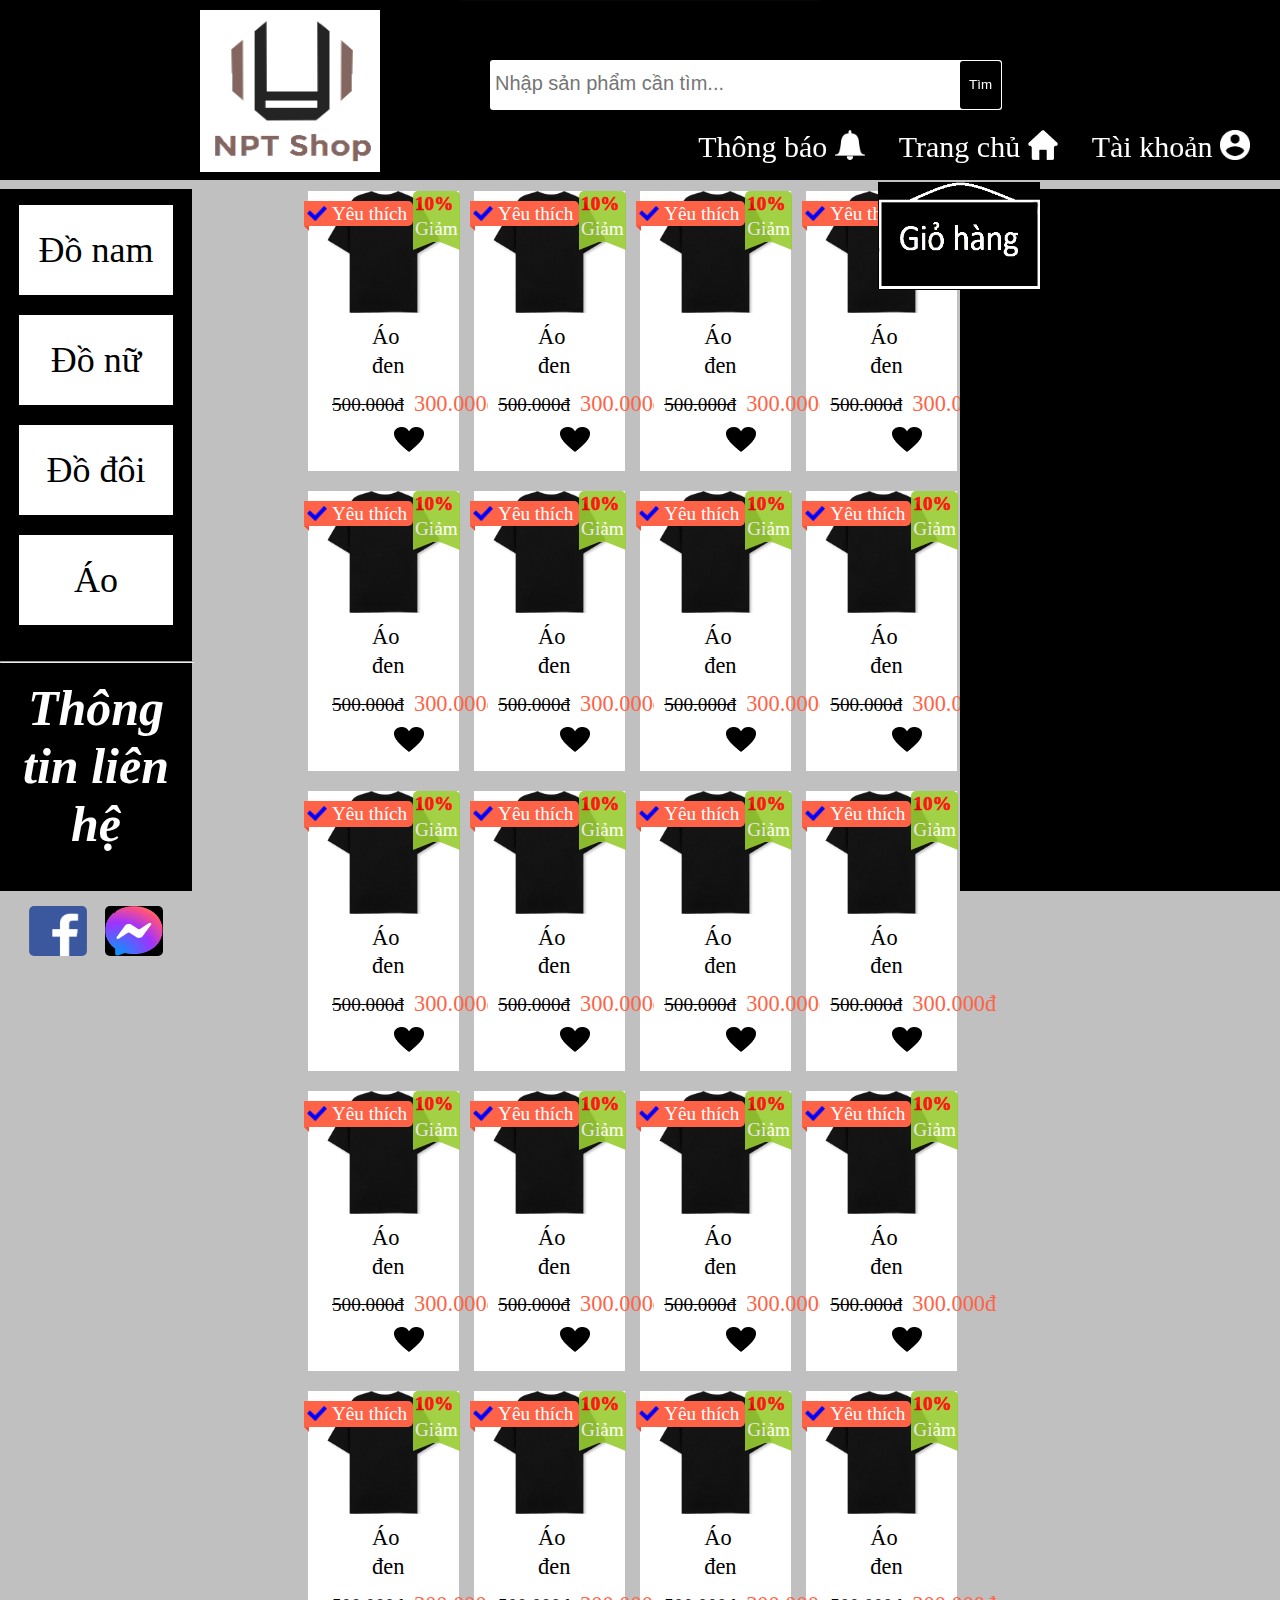
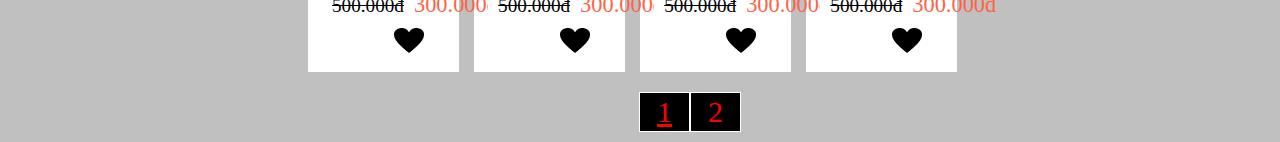
<file: index.html>
<!DOCTYPE html>
<html>
    <head>
        <title>NPT Shop</title>
        <meta charset="utf-8">
        <meta name="viewport" content="width=device-width, initial-scale=1.0">
        <link rel="stylesheet" type="text/css" href="grid.css"> 
        <link rel="stylesheet" type="text/css" href="build.css">        
    <style>
        a1{
	        font-size:36px;
            font-family:'Times New Roman', Times, serif;
        }
        a2{
        color: white;
		font-size:50px;
		font-style:italic;
	    font-family:"Times New Roman", Times, serif;
	    }
    </style>
    </head>
<body>
<div id="NPT">
<!-- HEADER -->
    <div class="header">
        <a href = "index.html"><div id="logo"></div></a>
        <div id="bordersearch">
            <input type="text" id="search" placeholder="Nhập sản phẩm cần tìm..."> 
            <button type="button" id="button"><font color= "white">Tìm</font></button>
        </div>
        <nav id="bordermenu">
            <ul id="menuheader">
                <li  class="itemheader">Thông báo&nbsp;<div id="icon"><img src="image//thongbao.png" width="30px" height="30px"></div></li>        
                <li class="itemheader">Trang chủ&nbsp;<div id="icon"><a href="index.html"><img src="image/home.png" width="30px" height="30px"></a></div></li>      
                
                
                <li class="itemheader">Tài khoản&nbsp;<div onclick="showlogin()" id="icon"><img src="image//taikhoan.png" width="30px" height="30px"></div></li>                               
            </ul>
        </nav>
        <div id = "buy"></div>
    </div>

    
<!-- MIDDLE -->
<div id="middle">
    
<div id = "listmenu">
    <div id = "menu"> 
        <ul>   
    <div class= "chu">
            <li>
                <a1>Đồ nam</a1>
            </li>
            
            <li>
                <a1>Đồ nữ</a1>
            </li> 
                
            <li>
                <a1>Đồ đôi</a1>
            </li>
            
            <li>
                <a1>Áo khoác</a1>
            </li>
    </div>
        </ul>
    </div>
<hr width = "100%"/>
<p align = "center"><b><a2>Thông tin liên hệ</a2></b></p>
</br>
<div class = "innoi">
<p align= "center">
<table width = "80%" height = "50px" border = "0" align = "center">
<tr>
<td align = "center" width = "40%"><a href = "https://www.facebook.com/profile.php?id=100012898926427" target = "blank"><img src="image/fb.jpg" width = "80%" height="50px"/></a></td>
<td align = "center" width = "40%"><a href = "https://www.facebook.com/messages/t/100012898926427" target = "blank"><img src="image/mess.jpg" width = "80%" height="50px"/></a></td>
</tr>
</table>
</p>
</div>
</div>


<!-- PRODUCT -->
<div class ="border-product-all">
<div class = "border-row">
<div class = "border-column">
<a href="product.html" style="text-decoration: none"><div class = "product">
<div class = "image-product" style="background-image: url(image/anhden.jpg);"></div>
<h4 class = "name-product">Áo đen</h4>
<div class = "price-product">
    <span class = "price-old-product">
        500.000đ
    </span>
    <span class = "price-now-product">
        300.000đ
    </span>
</div>
<span class = "like forcelike">
    <div class="nolike"></div>
    <div class="liked"></div>
</span>
<div class = "favorite">
    <div class="check"></div>
    Yêu thích
</div>
<div class = "sell-off">
    <span class = "percent">10%</span>
    <span class = "label-sell-off">Giảm</span>
</div>
</div>
</a>
</div>


<!--Nhap-->
<div class = "border-column">
    <div class = "product">
    <div class = "image-product" style="background-image: url(image/anhden.jpg);"></div>
    <h4 class = "name-product">Áo đen</h4>
    <div class = "price-product">
        <span class = "price-old-product">
            500.000đ
        </span>
        <span class = "price-now-product">
            300.000đ
        </span>
    </div>
    <span class = "like forcelike">
        <div class="nolike"></div>
        <div class="liked"></div>
    </span>
    <div class = "favorite">
        <div class="check"></div>
        Yêu thích
    </div>
    <div class = "sell-off">
        <span class = "percent">10%</span>
        <span class = "label-sell-off">Giảm</span>
    </div>
    
    </div>
    </div><div class = "border-column">
        <div class = "product">
        <div class = "image-product" style="background-image: url(image/anhden.jpg);"></div>
        <h4 class = "name-product">Áo đen</h4>
        <div class = "price-product">
            <span class = "price-old-product">
                500.000đ
            </span>
            <span class = "price-now-product">
                300.000đ
            </span>
        </div>
        <span class = "like forcelike">
            <div class="nolike"></div>
            <div class="liked"></div>
        </span>
        <div class = "favorite">
            <div class="check"></div>
            Yêu thích
        </div>
        <div class = "sell-off">
            <span class = "percent">10%</span>
            <span class = "label-sell-off">Giảm</span>
        </div>
        
        </div>
        </div><div class = "border-column">
            <div class = "product">
            <div class = "image-product" style="background-image: url(image/anhden.jpg);"></div>
            <h4 class = "name-product">Áo đen</h4>
            <div class = "price-product">
                <span class = "price-old-product">
                    500.000đ
                </span>
                <span class = "price-now-product">
                    300.000đ
                </span>
            </div>
            <span class = "like forcelike">
                <div class="nolike"></div>
                <div class="liked"></div>
            </span>
            <div class = "favorite">
                <div class="check"></div>
                Yêu thích
            </div>
            <div class = "sell-off">
                <span class = "percent">10%</span>
                <span class = "label-sell-off">Giảm</span>
            </div>
            
            </div>
            </div><div class = "border-column">
                <div class = "product">
                <div class = "image-product" style="background-image: url(image/anhden.jpg);"></div>
                <h4 class = "name-product">Áo đen</h4>
                <div class = "price-product">
                    <span class = "price-old-product">
                        500.000đ
                    </span>
                    <span class = "price-now-product">
                        300.000đ
                    </span>
                </div>
                <span class = "like forcelike">
                    <div class="nolike"></div>
                    <div class="liked"></div>
                </span>
                <div class = "favorite">
                    <div class="check"></div>
                    Yêu thích
                </div>
                <div class = "sell-off">
                    <span class = "percent">10%</span>
                    <span class = "label-sell-off">Giảm</span>
                </div>
                
                </div>
                </div><div class = "border-column">
                    <div class = "product">
                    <div class = "image-product" style="background-image: url(image/anhden.jpg);"></div>
                    <h4 class = "name-product">Áo đen</h4>
                    <div class = "price-product">
                        <span class = "price-old-product">
                            500.000đ
                        </span>
                        <span class = "price-now-product">
                            300.000đ
                        </span>
                    </div>
                    <span class = "like forcelike">
                        <div class="nolike"></div>
                        <div class="liked"></div>
                    </span>
                    <div class = "favorite">
                        <div class="check"></div>
                        Yêu thích
                    </div>
                    <div class = "sell-off">
                        <span class = "percent">10%</span>
                        <span class = "label-sell-off">Giảm</span>
                    </div>
                    
                    </div>
                    </div><div class = "border-column">
                        <div class = "product">
                        <div class = "image-product" style="background-image: url(image/anhden.jpg);"></div>
                        <h4 class = "name-product">Áo đen</h4>
                        <div class = "price-product">
                            <span class = "price-old-product">
                                500.000đ
                            </span>
                            <span class = "price-now-product">
                                300.000đ
                            </span>
                        </div>
                        <span class = "like forcelike">
                            <div class="nolike"></div>
                            <div class="liked"></div>
                        </span>
                        <div class = "favorite">
                            <div class="check"></div>
                            Yêu thích
                        </div>
                        <div class = "sell-off">
                            <span class = "percent">10%</span>
                            <span class = "label-sell-off">Giảm</span>
                        </div>
                        
                        </div>
                        </div><div class = "border-column">
                            <div class = "product">
                            <div class = "image-product" style="background-image: url(image/anhden.jpg);"></div>
                            <h4 class = "name-product">Áo đen</h4>
                            <div class = "price-product">
                                <span class = "price-old-product">
                                    500.000đ
                                </span>
                                <span class = "price-now-product">
                                    300.000đ
                                </span>
                            </div>
                            <span class = "like forcelike">
                                <div class="nolike"></div>
                                <div class="liked"></div>
                            </span>
                            <div class = "favorite">
                                <div class="check"></div>
                                Yêu thích
                            </div>
                            <div class = "sell-off">
                                <span class = "percent">10%</span>
                                <span class = "label-sell-off">Giảm</span>
                            </div>
                            
                            </div>
                            </div><div class = "border-column">
                                <div class = "product">
                                <div class = "image-product" style="background-image: url(image/anhden.jpg);"></div>
                                <h4 class = "name-product">Áo đen</h4>
                                <div class = "price-product">
                                    <span class = "price-old-product">
                                        500.000đ
                                    </span>
                                    <span class = "price-now-product">
                                        300.000đ
                                    </span>
                                </div>
                                <span class = "like forcelike">
                                    <div class="nolike"></div>
                                    <div class="liked"></div>
                                </span>
                                <div class = "favorite">
                                    <div class="check"></div>
                                    Yêu thích
                                </div>
                                <div class = "sell-off">
                                    <span class = "percent">10%</span>
                                    <span class = "label-sell-off">Giảm</span>
                                </div>
                                
                                </div>
                                </div><div class = "border-column">
                                    <div class = "product">
                                    <div class = "image-product" style="background-image: url(image/anhden.jpg);"></div>
                                    <h4 class = "name-product">Áo đen</h4>
                                    <div class = "price-product">
                                        <span class = "price-old-product">
                                            500.000đ
                                        </span>
                                        <span class = "price-now-product">
                                            300.000đ
                                        </span>
                                    </div>
                                    <span class = "like forcelike">
                                        <div class="nolike"></div>
                                        <div class="liked"></div>
                                    </span>
                                    <div class = "favorite">
                                        <div class="check"></div>
                                        Yêu thích
                                    </div>
                                    <div class = "sell-off">
                                        <span class = "percent">10%</span>
                                        <span class = "label-sell-off">Giảm</span>
                                    </div>
                                    
                                    </div>
                                    </div><div class = "border-column">
                                        <div class = "product">
                                        <div class = "image-product" style="background-image: url(image/anhden.jpg);"></div>
                                        <h4 class = "name-product">Áo đen</h4>
                                        <div class = "price-product">
                                            <span class = "price-old-product">
                                                500.000đ
                                            </span>
                                            <span class = "price-now-product">
                                                300.000đ
                                            </span>
                                        </div>
                                        <span class = "like forcelike">
                                            <div class="nolike"></div>
                                            <div class="liked"></div>
                                        </span>
                                        <div class = "favorite">
                                            <div class="check"></div>
                                            Yêu thích
                                        </div>
                                        <div class = "sell-off">
                                            <span class = "percent">10%</span>
                                            <span class = "label-sell-off">Giảm</span>
                                        </div>
                                        
                                        </div>
                                        </div><div class = "border-column">
                                            <div class = "product">
                                            <div class = "image-product" style="background-image: url(image/anhden.jpg);"></div>
                                            <h4 class = "name-product">Áo đen</h4>
                                            <div class = "price-product">
                                                <span class = "price-old-product">
                                                    500.000đ
                                                </span>
                                                <span class = "price-now-product">
                                                    300.000đ
                                                </span>
                                            </div>
                                            <span class = "like forcelike">
                                                <div class="nolike"></div>
                                                <div class="liked"></div>
                                            </span>
                                            <div class = "favorite">
                                                <div class="check"></div>
                                                Yêu thích
                                            </div>
                                            <div class = "sell-off">
                                                <span class = "percent">10%</span>
                                                <span class = "label-sell-off">Giảm</span>
                                            </div>
                                            
                                            </div>
                                            </div><div class = "border-column">
                                                <div class = "product">
                                                <div class = "image-product" style="background-image: url(image/anhden.jpg);"></div>
                                                <h4 class = "name-product">Áo đen</h4>
                                                <div class = "price-product">
                                                    <span class = "price-old-product">
                                                        500.000đ
                                                    </span>
                                                    <span class = "price-now-product">
                                                        300.000đ
                                                    </span>
                                                </div>
                                                <span class = "like forcelike">
                                                    <div class="nolike"></div>
                                                    <div class="liked"></div>
                                                </span>
                                                <div class = "favorite">
                                                    <div class="check"></div>
                                                    Yêu thích
                                                </div>
                                                <div class = "sell-off">
                                                    <span class = "percent">10%</span>
                                                    <span class = "label-sell-off">Giảm</span>
                                                </div>
                                                
                                                </div>
                                                </div><div class = "border-column">
                                                    <div class = "product">
                                                    <div class = "image-product" style="background-image: url(image/anhden.jpg);"></div>
                                                    <h4 class = "name-product">Áo đen</h4>
                                                    <div class = "price-product">
                                                        <span class = "price-old-product">
                                                            500.000đ
                                                        </span>
                                                        <span class = "price-now-product">
                                                            300.000đ
                                                        </span>
                                                    </div>
                                                    <span class = "like forcelike">
                                                        <div class="nolike"></div>
                                                        <div class="liked"></div>
                                                    </span>
                                                    <div class = "favorite">
                                                        <div class="check"></div>
                                                        Yêu thích
                                                    </div>
                                                    <div class = "sell-off">
                                                        <span class = "percent">10%</span>
                                                        <span class = "label-sell-off">Giảm</span>
                                                    </div>
                                                    
                                                    </div>
                                                    </div><div class = "border-column">
                                                        <div class = "product">
                                                        <div class = "image-product" style="background-image: url(image/anhden.jpg);"></div>
                                                        <h4 class = "name-product">Áo đen</h4>
                                                        <div class = "price-product">
                                                            <span class = "price-old-product">
                                                                500.000đ
                                                            </span>
                                                            <span class = "price-now-product">
                                                                300.000đ
                                                            </span>
                                                        </div>
                                                        <span class = "like forcelike">
                                                            <div class="nolike"></div>
                                                            <div class="liked"></div>
                                                        </span>
                                                        <div class = "favorite">
                                                            <div class="check"></div>
                                                            Yêu thích
                                                        </div>
                                                        <div class = "sell-off">
                                                            <span class = "percent">10%</span>
                                                            <span class = "label-sell-off">Giảm</span>
                                                        </div>
                                                        
                                                        </div>
                                                        </div><div class = "border-column">
                                                            <div class = "product">
                                                            <div class = "image-product" style="background-image: url(image/anhden.jpg);"></div>
                                                            <h4 class = "name-product">Áo đen</h4>
                                                            <div class = "price-product">
                                                                <span class = "price-old-product">
                                                                    500.000đ
                                                                </span>
                                                                <span class = "price-now-product">
                                                                    300.000đ
                                                                </span>
                                                            </div>
                                                            <span class = "like forcelike">
                                                                <div class="nolike"></div>
                                                                <div class="liked"></div>
                                                            </span>
                                                            <div class = "favorite">
                                                                <div class="check"></div>
                                                                Yêu thích
                                                            </div>
                                                            <div class = "sell-off">
                                                                <span class = "percent">10%</span>
                                                                <span class = "label-sell-off">Giảm</span>
                                                            </div>
                                                            
                                                            </div>
                                                            </div><div class = "border-column">
                                                                <div class = "product">
                                                                <div class = "image-product" style="background-image: url(image/anhden.jpg);"></div>
                                                                <h4 class = "name-product">Áo đen</h4>
                                                                <div class = "price-product">
                                                                    <span class = "price-old-product">
                                                                        500.000đ
                                                                    </span>
                                                                    <span class = "price-now-product">
                                                                        300.000đ
                                                                    </span>
                                                                </div>
                                                                <span class = "like forcelike">
                                                                    <div class="nolike"></div>
                                                                    <div class="liked"></div>
                                                                </span>
                                                                <div class = "favorite">
                                                                    <div class="check"></div>
                                                                    Yêu thích
                                                                </div>
                                                                <div class = "sell-off">
                                                                    <span class = "percent">10%</span>
                                                                    <span class = "label-sell-off">Giảm</span>
                                                                </div>
                                                                
                                                                </div>
                                                                </div><div class = "border-column">
                                                                    <div class = "product">
                                                                    <div class = "image-product" style="background-image: url(image/anhden.jpg);"></div>
                                                                    <h4 class = "name-product">Áo đen</h4>
                                                                    <div class = "price-product">
                                                                        <span class = "price-old-product">
                                                                            500.000đ
                                                                        </span>
                                                                        <span class = "price-now-product">
                                                                            300.000đ
                                                                        </span>
                                                                    </div>
                                                                    <span class = "like forcelike">
                                                                        <div class="nolike"></div>
                                                                        <div class="liked"></div>
                                                                    </span>
                                                                    <div class = "favorite">
                                                                        <div class="check"></div>
                                                                        Yêu thích
                                                                    </div>
                                                                    <div class = "sell-off">
                                                                        <span class = "percent">10%</span>
                                                                        <span class = "label-sell-off">Giảm</span>
                                                                    </div>
                                                                    
                                                                    </div>
                                                                    </div><div class = "border-column">
                                                                        <div class = "product">
                                                                        <div class = "image-product" style="background-image: url(image/anhden.jpg);"></div>
                                                                        <h4 class = "name-product">Áo đen</h4>
                                                                        <div class = "price-product">
                                                                            <span class = "price-old-product">
                                                                                500.000đ
                                                                            </span>
                                                                            <span class = "price-now-product">
                                                                                300.000đ
                                                                            </span>
                                                                        </div>
                                                                        <span class = "like forcelike">
                                                                            <div class="nolike"></div>
                                                                            <div class="liked"></div>
                                                                        </span>
                                                                        <div class = "favorite">
                                                                            <div class="check"></div>
                                                                            Yêu thích
                                                                        </div>
                                                                        <div class = "sell-off">
                                                                            <span class = "percent">10%</span>
                                                                            <span class = "label-sell-off">Giảm</span>
                                                                        </div>
                                                                        
                                                                        </div>
                                                                        </div><div class = "border-column">
                                                                            <div class = "product">
                                                                            <div class = "image-product" style="background-image: url(image/anhden.jpg);"></div>
                                                                            <h4 class = "name-product">Áo đen</h4>
                                                                            <div class = "price-product">
                                                                                <span class = "price-old-product">
                                                                                    500.000đ
                                                                                </span>
                                                                                <span class = "price-now-product">
                                                                                    300.000đ
                                                                                </span>
                                                                            </div>
                                                                            <span class = "like forcelike">
                                                                                <div class="nolike"></div>
                                                                                <div class="liked"></div>
                                                                            </span>
                                                                            <div class = "favorite">
                                                                                <div class="check"></div>
                                                                                Yêu thích
                                                                            </div>
                                                                            <div class = "sell-off">
                                                                                <span class = "percent">10%</span>
                                                                                <span class = "label-sell-off">Giảm</span>
                                                                            </div>
                                                                            
                                                                            </div>
                                                                            </div>
<!--hetnhap-->
</div>
<!-- page-product -->
<div class="page-product">
    <div class="box-number-product">
    <div class="number-product underline">
        1
    </div>
    </div>
    <div class="box-number-product">
        <div class="number-product">
            2
        </div>
        </div>
    </div>


</div>

</div>
<!-- slideshow-right -->
<div id = "right">
<div class="wraper">
    <div class="slide">
        <div class="slide_1 out" style="background-image: url(https://motalo.vn/wp-content/uploads/2017/10/MPNAM12_7.jpg);">
                
        </div>
        <div class="slide_2" style="background-image: url(https://cdn.kkfashion.vn/6081-large_default/chan-vay-den-chu-a-phoi-nut-cv02-20.jpg);">
                
        </div>
        <div class="slide_3" style="background-image: url(https://cf.shopee.vn/file/d2d658dbb03f9dcdd57502ad0dff8367);">
                
        </div>
        <div class="slide_4" style="background-image: url(https://linhvnxk.com/wp-content/uploads/2017/11/ao-khoac-gio-nam-xuat-khau-uni-mau-den.jpg);">
                
        </div>
    </div>
</div>     
</div>
<script type="text/javascript" src="java.js"></script>
<p id = "show"></p>

<!-- form login -->
<!--go to java -->
<div class = "test1">
<div class = "test">
    <div class="borderlogin delete">
         <form class="login" action= "index.html" method="POST">
         <div onclick="closeform()" id="close"></div>
         <h1>Đăng nhập</h1>
         <input type="text" name="user" placeholder="Tên đăng nhập" maxlength="24" minlength="5">
         <input type="password" name="matkhau" placeholder="Mật khẩu" maxlength="24" minlength="5">
         <input type="button" name="accept" value="Đăng nhập" onclick="closeform()">
         </form>
         <div class="subscribe">
         <h2>Bạn chưa có tài khoản ?</h2>
         <h3 onclick="signup()">Đăng kí ngay</h3>
        </div>
    </div>
</div>
</div>


<!-- form login -->
<!--go to java -->
<div class = "test2">
    <div class = "test">
        <div class="bordersignup deletesignup">
             <form class="signup" action= "index.html" method="POST">
             <div onclick="closeformsignup()" id="close"></div>
             <h1>Đăng kí</h1>
             <input type="text" name="fullname" placeholder="Họ và tên" maxlength="30" minlength="6">
             <input type="text" name="user" placeholder="Tên đăng nhập" maxlength="24" minlength="5">
             <input type="password" name="matkhau" placeholder="Mật khẩu" maxlength="24" minlength="5">
             <input type="number" name="user" placeholder="Số điện thoại" maxlength="10" minlength="10">
             <input type="button" name="acceptsignup" value="Đăng kí" onclick="closeformsignup()">
             </form>
        </div>
    </div>
</div>

</div>

</body>
</html>
</file>
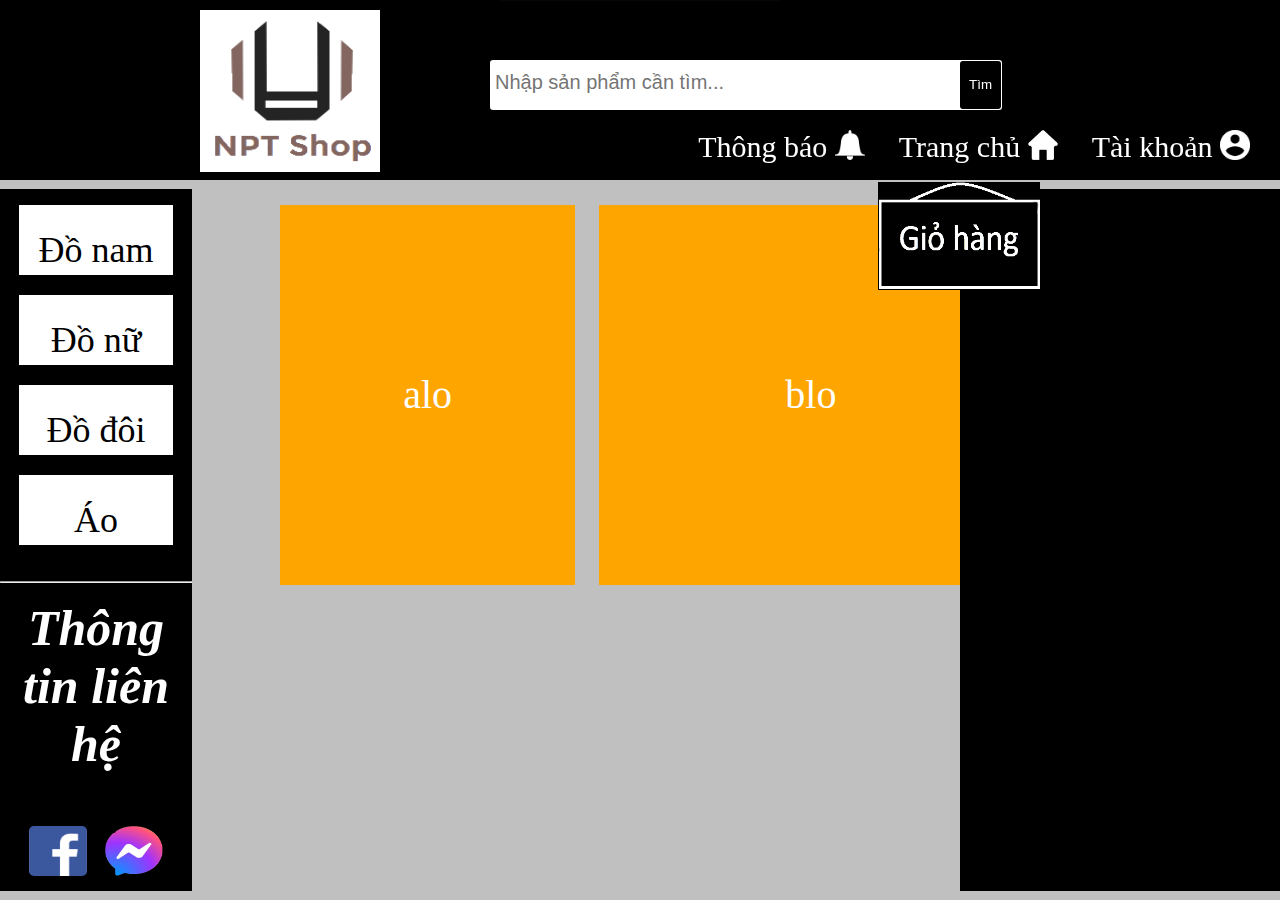
<file: product.html>
<!DOCTYPE html>
<html>
    <head>
        <title>NPT Shop</title>
        <meta charset="utf-8">
        <meta name="viewport" content="width=device-width, initial-scale=1.0">
        <link rel="stylesheet" type="text/css" href="grid.css"> 
        <link rel="stylesheet" type="text/css" href="build.css">        
    <style>
    a1{
        font-size:36px;
        font-family:'Times New Roman', Times, serif;
    }
    a2{
        color: white;
        font-size:50px;
        font-style:italic;
        font-family:"Times New Roman", Times, serif;
    }
    *{
          box-sizing: border-box;
    } 
    </style>
    </head>
<body>
<div id="NPT">
<!-- HEADER -->
    <div class="header">
        <a href = "index.html"><div id="logo"></div></a>
        <div id="bordersearch">
            <input type="text" id="search" placeholder="Nhập sản phẩm cần tìm..."> 
            <button type="button" id="button"><font color= "white">Tìm</font></button>
        </div>
        <nav id="bordermenu">
            <ul id="menuheader">
                <li  class="itemheader">Thông báo&nbsp;<div id="icon"><img src="image//thongbao.png" width="30px" height="30px"></div></li>        
                <li class="itemheader">Trang chủ&nbsp;<div id="icon"><a href="index.html"><img src="image/home.png" width="30px" height="30px"></a></div></li>      
                
                
                <li class="itemheader">Tài khoản&nbsp;<div onclick="showlogin()" id="icon"><img src="image//taikhoan.png" width="30px" height="30px"></div></li>                               
            </ul>
        </nav>
        <div id = "buy"></div>
    </div>  
<!-- MIDDLE -->
<div id="middle">
    
<div id = "listmenu1">
    <div id = "menu"> 
        <ul>   
    <div class= "chu">
            <li>
                <a1>Đồ nam</a1>
            </li>
            
            <li>
                <a1>Đồ nữ</a1>
            </li> 
                
            <li>
                <a1>Đồ đôi</a1>
            </li>
            
            <li>
                <a1>Áo khoác</a1>
            </li>
    </div>
        </ul>
    </div>
<hr width = "100%"/>
<p align = "center"><b><a2>Thông tin liên hệ</a2></b></p>
</br>
<div class = "innoi">
<p align= "center">
<table width = "80%" height = "50px" border = "0" align = "center">
<tr>
<td align = "center" width = "40%"><a href = "https://www.facebook.com/profile.php?id=100012898926427" target = "blank"><img src="image/fb.jpg" width = "80%" height="50px"/></a></td>
<td align = "center" width = "40%"><a href = "https://www.facebook.com/messages/t/100012898926427" target = "blank"><img src="image/mess.jpg" width = "80%" height="50px"/></a></td>
</tr>
</table>
</p>
</div>
</div>
<!-- PRODUCT -->
<full>
<div class ="PRODUCT-INTRODUCE">
<div class = "grid wide">
    <div class="row">
        <div class="col l-5 m-5 c-12">
            <div class="testitem">alo</div>
        </div>
        <div class="col l-7 m-7 c-12">
            <div class="testitem">blo</div>
        </div>
    </div>
</div>
</div>
</full>
<!-- slideshow-right -->
<div id = "right">
<div class="wraper">
    <div class="slide">
        <div class="slide_1 out" style="background-image: url(https://motalo.vn/wp-content/uploads/2017/10/MPNAM12_7.jpg);">
                
        </div>
        <div class="slide_2" style="background-image: url(https://cdn.kkfashion.vn/6081-large_default/chan-vay-den-chu-a-phoi-nut-cv02-20.jpg);">
                
        </div>
        <div class="slide_3" style="background-image: url(https://cf.shopee.vn/file/d2d658dbb03f9dcdd57502ad0dff8367);">
                
        </div>
        <div class="slide_4" style="background-image: url(https://linhvnxk.com/wp-content/uploads/2017/11/ao-khoac-gio-nam-xuat-khau-uni-mau-den.jpg);">
                
        </div>
    </div>
</div>     
</div>
<script type="text/javascript" src="java.js"></script>
<p id = "show"></p>
<!-- form login -->
<!--go to java -->
<div class = "test1">
<div class = "test">
    <div class="borderlogin delete">
         <form class="login" action= "index.html" method="POST">
         <div onclick="closeform()" id="close"></div>
         <h1>Đăng nhập</h1>
         <input type="text" name="user" placeholder="Tên đăng nhập" maxlength="24" minlength="5">
         <input type="password" name="matkhau" placeholder="Mật khẩu" maxlength="24" minlength="5">
         <input type="button" name="accept" value="Đăng nhập" onclick="closeform()">
         </form>
         <div class="subscribe">
         <h2>Bạn chưa có tài khoản ?</h2>
         <h3 onclick="signup()">Đăng kí ngay</h3>
        </div>
    </div>
</div>
</div>
<!-- form login -->
<!--go to java -->
<div class = "test2">
    <div class = "test">
        <div class="bordersignup deletesignup">
             <form class="signup" action= "index.html" method="POST">
             <div onclick="closeformsignup()" id="close"></div>
             <h1>Đăng kí</h1>
             <input type="text" name="fullname" placeholder="Họ và tên" maxlength="30" minlength="6">
             <input type="text" name="user" placeholder="Tên đăng nhập" maxlength="24" minlength="5">
             <input type="password" name="matkhau" placeholder="Mật khẩu" maxlength="24" minlength="5">
             <input type="number" name="user" placeholder="Số điện thoại" maxlength="10" minlength="10">
             <input type="button" name="acceptsignup" value="Đăng kí" onclick="closeformsignup()">
             </form>
        </div>
    </div>
</div>

</div>

</body>
</html>
</file>
<file: grid.css>
.grid {
    width: 100%;
    display: block;
    padding: 0;
}

.grid.wide {
    max-width: 1200px;
    margin: 0 auto;
}

.row {
    display: flex;
    flex-wrap: wrap;
    margin-left: -4px;
    margin-right: -4px;
}

.row.no-gutters {
    margin-left: 0;
    margin-right: 0;
}

.col {
    padding-left: 4px;
    padding-right: 4px;
}

.row.no-gutters .col {
    padding-left: 0;
    padding-right: 0;
}

.c-0 {
    display: none;
}

.c-1 {
    flex: 0 0 8.33333%;
    max-width: 8.33333%;
}

.c-2 {
    flex: 0 0 16.66667%;
    max-width: 16.66667%;
}

.c-3 {
    flex: 0 0 25%;
    max-width: 25%;
}

.c-4 {
    flex: 0 0 33.33333%;
    max-width: 33.33333%;
}

.c-5 {
    flex: 0 0 41.66667%;
    max-width: 41.66667%;
}

.c-6 {
    flex: 0 0 50%;
    max-width: 50%;
}

.c-7 {
    flex: 0 0 58.33333%;
    max-width: 58.33333%;
}

.c-8 {
    flex: 0 0 66.66667%;
    max-width: 66.66667%;
}

.c-9 {
    flex: 0 0 75%;
    max-width: 75%;
}

.c-10 {
    flex: 0 0 83.33333%;
    max-width: 83.33333%;
}

.c-11 {
    flex: 0 0 91.66667%;
    max-width: 91.66667%;
}

.c-12 {
    flex: 0 0 100%;
    max-width: 100%;
}

.c-o-1 {
    margin-left: 8.33333%;
}

.c-o-2 {
    margin-left: 16.66667%;
}

.c-o-3 {
    margin-left: 25%;
}

.c-o-4 {
    margin-left: 33.33333%;
}

.c-o-5 {
    margin-left: 41.66667%;
}

.c-o-6 {
    margin-left: 50%;
}

.c-o-7 {
    margin-left: 58.33333%;
}

.c-o-8 {
    margin-left: 66.66667%;
}

.c-o-9 {
    margin-left: 75%;
}

.c-o-10 {
    margin-left: 83.33333%;
}

.c-o-11 {
    margin-left: 91.66667%;
}

/* >= Tablet */
@media (min-width: 740px) {
    .row {
        margin-left: -8px;
        margin-right: -8px;
    }

    .col {
        padding-left: 8px;
        padding-right: 8px;
    }

    .m-0 {
        display: none;
    }

    .m-1,
    .m-2,
    .m-3,
    .m-4,
    .m-5,
    .m-6,
    .m-7,
    .m-8,
    .m-9,
    .m-10,
    .m-11,
    .m-12 {
        display: block;
    }

    .m-1 {
        flex: 0 0 8.33333%;
        max-width: 8.33333%;
    }

    .m-2 {
        flex: 0 0 16.66667%;
        max-width: 16.66667%;
    }

    .m-3 {
        flex: 0 0 25%;
        max-width: 25%;
    }

    .m-4 {
        flex: 0 0 33.33333%;
        max-width: 33.33333%;
    }

    .m-5 {
        flex: 0 0 41.66667%;
        max-width: 41.66667%;
    }

    .m-6 {
        flex: 0 0 50%;
        max-width: 50%;
    }

    .m-7 {
        flex: 0 0 58.33333%;
        max-width: 58.33333%;
    }

    .m-8 {
        flex: 0 0 66.66667%;
        max-width: 66.66667%;
    }

    .m-9 {
        flex: 0 0 75%;
        max-width: 75%;
    }

    .m-10 {
        flex: 0 0 83.33333%;
        max-width: 83.33333%;
    }

    .m-11 {
        flex: 0 0 91.66667%;
        max-width: 91.66667%;
    }

    .m-12 {
        flex: 0 0 100%;
        max-width: 100%;
    }

    .m-o-1 {
        margin-left: 8.33333%;
    }

    .m-o-2 {
        margin-left: 16.66667%;
    }

    .m-o-3 {
        margin-left: 25%;
    }

    .m-o-4 {
        margin-left: 33.33333%;
    }

    .m-o-5 {
        margin-left: 41.66667%;
    }

    .m-o-6 {
        margin-left: 50%;
    }

    .m-o-7 {
        margin-left: 58.33333%;
    }

    .m-o-8 {
        margin-left: 66.66667%;
    }

    .m-o-9 {
        margin-left: 75%;
    }

    .m-o-10 {
        margin-left: 83.33333%;
    }

    .m-o-11 {
        margin-left: 91.66667%;
    }
}

/* PC medium resolution > */
@media (min-width: 1113px) {
    .row {
        margin-left: -12px;
        margin-right: -12px;
    }

    .row.sm-gutter {
        margin-left: -5px;
        margin-right: -5px;
    }

    .col {
        padding-left: 12px;
        padding-right: 12px;
    }

    .row.sm-gutter .col {
        padding-left: 5px;
        padding-right: 5px;
    }

    .l-0 {
        display: none;
    }

    .l-1,
    .l-2,
    .l-2-4,
    .l-3,
    .l-4,
    .l-5,
    .l-6,
    .l-7,
    .l-8,
    .l-9,
    .l-10,
    .l-11,
    .l-12 {
        display: block;
    }

    .l-1 {
        flex: 0 0 8.33333%;
        max-width: 8.33333%;
    }

    .l-2 {
        flex: 0 0 16.66667%;
        max-width: 16.66667%;
    }

    .l-2-4 {
        flex: 0 0 20%;
        max-width: 20%;
    }

    .l-3 {
        flex: 0 0 25%;
        max-width: 25%;
    }

    .l-4 {
        flex: 0 0 33.33333%;
        max-width: 33.33333%;
    }

    .l-5 {
        flex: 0 0 41.66667%;
        max-width: 41.66667%;
    }

    .l-6 {
        flex: 0 0 50%;
        max-width: 50%;
    }

    .l-7 {
        flex: 0 0 58.33333%;
        max-width: 58.33333%;
    }

    .l-8 {
        flex: 0 0 66.66667%;
        max-width: 66.66667%;
    }

    .l-9 {
        flex: 0 0 75%;
        max-width: 75%;
    }

    .l-10 {
        flex: 0 0 83.33333%;
        max-width: 83.33333%;
    }

    .l-11 {
        flex: 0 0 91.66667%;
        max-width: 91.66667%;
    }

    .l-12 {
        flex: 0 0 100%;
        max-width: 100%;
    }

    .l-o-1 {
        margin-left: 8.33333%;
    }

    .l-o-2 {
        margin-left: 16.66667%;
    }

    .l-o-3 {
        margin-left: 25%;
    }

    .l-o-4 {
        margin-left: 33.33333%;
    }

    .l-o-5 {
        margin-left: 41.66667%;
    }

    .l-o-6 {
        margin-left: 50%;
    }

    .l-o-7 {
        margin-left: 58.33333%;
    }

    .l-o-8 {
        margin-left: 66.66667%;
    }

    .l-o-9 {
        margin-left: 75%;
    }

    .l-o-10 {
        margin-left: 83.33333%;
    }

    .l-o-11 {
        margin-left: 91.66667%;
    }
}

/* Tablet - PC low resolution */
@media (min-width: 740px) and (max-width: 1023px) {
    .wide {
        width: 644px;
    }
}

/* > PC low resolution */
@media (min-width: 1024px) and (max-width: 1239px) {
    .wide {
        width: 984px;
    }

    .wide .row {
        margin-left: -12px;
        margin-right: -12px;
    }

    .wide .row.sm-gutter {
        margin-left: -5px;
        margin-right: -5px;
    }

    .wide .col {
        padding-left: 12px;
        padding-right: 12px;
    }

    .wide .row.sm-gutter .col {
        padding-left: 5px;
        padding-right: 5px;
    }

    .wide .l-0 {
        display: none;
    }

    .wide .l-1,
    .wide .l-2,
    .wide .l-2-4,
    .wide .l-3,
    .wide .l-4,
    .wide .l-5,
    .wide .l-6,
    .wide .l-7,
    .wide .l-8,
    .wide .l-9,
    .wide .l-10,
    .wide .l-11,
    .wide .l-12 {
        display: block;
    }

    .wide .l-1 {
        flex: 0 0 8.33333%;
        max-width: 8.33333%;
    }

    .wide .l-2 {
        flex: 0 0 16.66667%;
        max-width: 16.66667%;
    }

    .wide .l-2-4 {
        flex: 0 0 20%;
        max-width: 20%;
    }

    .wide .l-3 {
        flex: 0 0 25%;
        max-width: 25%;
    }

    .wide .l-4 {
        flex: 0 0 33.33333%;
        max-width: 33.33333%;
    }

    .wide .l-5 {
        flex: 0 0 41.66667%;
        max-width: 41.66667%;
    }

    .wide .l-6 {
        flex: 0 0 50%;
        max-width: 50%;
    }

    .wide .l-7 {
        flex: 0 0 58.33333%;
        max-width: 58.33333%;
    }

    .wide .l-8 {
        flex: 0 0 66.66667%;
        max-width: 66.66667%;
    }

    .wide .l-9 {
        flex: 0 0 75%;
        max-width: 75%;
    }

    .wide .l-10 {
        flex: 0 0 83.33333%;
        max-width: 83.33333%;
    }

    .wide .l-11 {
        flex: 0 0 91.66667%;
        max-width: 91.66667%;
    }

    .wide .l-12 {
        flex: 0 0 100%;
        max-width: 100%;
    }

    .wide .l-o-1 {
        margin-left: 8.33333%;
    }

    .wide .l-o-2 {
        margin-left: 16.66667%;
    }

    .wide .l-o-3 {
        margin-left: 25%;
    }

    .wide .l-o-4 {
        margin-left: 33.33333%;
    }

    .wide .l-o-5 {
        margin-left: 41.66667%;
    }

    .wide .l-o-6 {
        margin-left: 50%;
    }

    .wide .l-o-7 {
        margin-left: 58.33333%;
    }

    .wide .l-o-8 {
        margin-left: 66.66667%;
    }

    .wide .l-o-9 {
        margin-left: 75%;
    }

    .wide .l-o-10 {
        margin-left: 83.33333%;
    }

    .wide .l-o-11 {
        margin-left: 91.66667%;
    }
}
</file>
<file: build.css>
@charset "utf-8";
html,body{
    margin: 0;
}
body{
    background-color: silver;
}
#NPT
{
    font-family: 'Times New Roman', Times, serif;
}
.header {
    float: left;
    width: 100%;
    height: 20vh;
    margin: 0;
    border: 0;
    padding: 0;
    top:0;
    left: 0;
    right: 0;
    background-color: black;
    position: fixed;
    z-index: 100;
}
#logo{
    float: left;
    width: 20vh;
    height: 18vh;
    background-image: url(image//header.png);
    background-size: 20vh 18vh;
    background-repeat: no-repeat;
    margin :10px 10px 10px 200px;
}
#bordersearch
{
    float: left;
    width: 40%;
    height: 50px;
    margin :60px 50px 10px 100px;
    background-color: white;
    border:none;
    border-radius: 3px;
}
#search
{
    float: left;
    font-size: 20px;   
    width: 90%;
    height: 45px;
    border: none;
    outline: none;
    margin-left: 3px;
    border-radius: 3px;
    display: block;
}
#button
{
    float:right;
    margin-left: 5px;
    width: 8%;
    height: 95%;
    background-color:black;
    border-radius: 3px;
    margin: 1px;
    border: none;
    display: block;
}
#button:hover
{
    background-color:dimgray;
    transition: 0.5s;
    cursor: pointer;
}
#bordermenu
{     
    float: right;
    display: flex;
    border: none;
}
#menuheader
{
    float: left;
    color: white;
    list-style: none;
    width: 100%;
    margin:0;
    padding:0;
}
.itemheader
{
    display: inline-block;
    color: white;
    text-decoration: none;
    font-size: 30px;
    padding: none;
    border: none;
    margin: 10px 30px 0 0;
}
#icon
{
    float: right;
    margin: none;
    padding: none;
    border: none;
    cursor: pointer;
}
#icon:hover
{
    transition: 0.5s;
    transform:scale(1.1);
}
#buy
{
    float: right;
    margin-right: 240px;
    margin-top: 15px;
    width: 18vh;
    height: 12vh;
    background-image: url(image//giohang.png);
    background-size: 18vh 12vh;
    background-repeat: no-repeat;
    cursor: pointer;
}
#buy:hover
{
    transition: 0.5s;
    transform:scale(1.1);  
}
#listmenu
{
    float: left;
    position: fixed;
    margin-top: 19.2vh;
    width: 15%;
    height: 78vh;
    background-color: black;
} 
#listmenu1
{
    float: left;
    position: fixed;
    margin-top: 21vh;
    width: 15%;
    height: 78vh;
    background-color: black;
} 
#middle
{
    float: left;
    width: 100%;
    height: 100vh;
}
#right
{   
    float: left;
    position: fixed;
    top:0;
    right: 0;
    margin-top: 21vh;
    width: 25%;
    height: 78vh;
    background-color:black;
}
#menu ul{
	background-color: white;
	width: 80%;
	padding: 0;
	list-style-type: none;
	text-align:center;
	
	 display: block;
  	 margin-left: auto;
  	 margin-right: auto;
}
#menu li{
	width: auto;
	height: 90px;
	line-height: 90px;
	border-bottom: 20px solid black;
	padding: 0 1em;
    cursor: pointer;
}
#menu li:hover
{
	background:#999;
}

.innoi img{
	transition: 0.3s;
    border-radius: 5px;
}
.innoi:hover img {
	opacity:0.1;
}
.innoi img:hover{
	opacity:1;
	transform:scale(1.1);
}


.border-product-all
{
    float: left;
    position: relative;
    margin-left: 305px;
    margin-top: 19.4vh;
    width: 58%;
    height: auto;
}
.border-row
{
    display: flex;
    flex-wrap: wrap;
    margin-left: -12px;
    margin-right: -12px;
}
.border-column
{
    margin-bottom: 20px;
    padding-left: 14.5px;
    padding-right: 14.5px;
    width: 16%;
    background-color: white;
    margin-left: 14.5px;
}
.border-column:hover
{
    transform: scale(1.025);
    transition: 0.5s;
    cursor: pointer;
}
.image-product
{
    padding-top: 100%;
    background-repeat: no-repeat;
    background-size: cover;
    background-position: center;
}
.name-product{
    font-size: 1.4rem;
    border: none;
    margin: 10px 0;
    padding: 0 50px;
    font-weight: 400;
    line-height: 1.8rem;
    color: black;
}
.price-product
{
    display: flex;
    margin-left: 10px;
    align-items: baseline;
}
.price-old-product
{
    font-size: 1.2rem;
    text-decoration:line-through;
    color: black;
}
.price-now-product
{
    font-size: 1.4rem;
    color: tomato;
    margin-left: 10px;
}
.nolike
{
    width: 30px;
    height: 30px;
    background-image: url(image/NoLike.png);
    background-size: 30px;
    background-repeat: no-repeat;
    padding: none;
    border: none;
    margin: 10px 72px;
}
.liked
{
    display: none;
    width: 30px;
    height: 30px;
    background-image: url(image/Liked.png);
    background-size: 30px;
    background-repeat: no-repeat;
    padding: none;
    border: none;
    margin: 10px 72px;
}
.forcelike .liked{
    display: inline-block;
}
.forcelike .nolike{
    display: none;
}
.product{
    position: relative;
    background-color: white ;
}
.favorite{
    position:absolute;
    top: 10px;
    left: -18px;
    color: white;
    font-size: 1.2rem;
    background-color:tomato;
    font-weight: 500;
    border-radius: 0 5px 5px 0;
    line-height: 1.6rem;
    padding-right: 6px;
}
.check{
    float: left;
    margin: 5px 5px 0 3px;
    border: none;
    width: 20px;
    height: 20px;
    left: -10px;
    background-image: url(image/check.png);
    background-size: 20px;
    background-repeat: no-repeat;
}
.favorite::after{
    left: 0px;
    position: absolute;
    content: "";
    border-top: 5px solid rgb(245, 79, 50);
    border-left: 5px solid transparent;
    bottom:-5px;
}
.sell-off{
    position:absolute;
    display:grid;
    top:0;
    right: -15px;
    color: white;
    font-size: 1.2rem;
    background-color:yellowgreen;
    font-weight: 500;
    border-radius: 5px 5px 0 0;
    line-height: 1.6rem;
    padding: 0 2px;
    opacity: 0.9;
}
.sell-off::after{
    right: 0px;
    position: absolute;
    content: "";
    border-top: 10px solid yellowgreen;
    border-left: 25px solid transparent;
    bottom:-8px;
}
.sell-off::before{
    left: 0;
    position: absolute;
    content: "";
    border-top: 10px solid yellowgreen;
    border-right: 25px solid transparent;
    bottom:-8px;
}
.percent{
    color: red;
    line-height: 1.6rem;
    font-weight: 1000;
}



.wraper {
    width: 100%;
    height: 100%;
    position: relative;
}
.slide {
    width: 100%;
    height: 100%;
    cursor: pointer;
}
 
.slide_1 {
    width: 100%;
    height: 100%;
    background-repeat: no-repeat;
    background-size: 100% 100%;
    position: absolute;
    top:0;
    z-index: 1;
    opacity: 0;
}
.slide_2 {
    width: 100%;
    height: 100%;
    background-repeat: no-repeat;
    background-size: 100% 100%;
    position: absolute;
    top:0;
    z-index: 2;
    opacity: 0;
}
.slide_3 {
    width: 100%;
    height: 100%;
    background-repeat: no-repeat;
    background-size: 100% 100%;
    position: absolute;
    top:0;
    z-index: 3;
    opacity: 0;
}
.slide_4 {
    width: 100%;
    height: 100%;
    background-repeat: no-repeat;
    background-size: 100% 100%;
    position: absolute;
    top:0;
    z-index: 4;
    opacity: 0;
}
.out{
    transition: 1.5s;
    opacity: 1;
}
.page-product
{
    clear: both;
    padding: none;
    display: flex;
    width: auto;
    height: 40px;
    bottom: 0;
    margin: 0 45% 10px 45%;
}
.number-product
{
    position:relative;
    font-size: 30px;
    color:red;
    border: 0;
    padding: 0;
    margin: 2px 17px;
} 
.box-number-product
{
    width: 50px;
    height: 38px;
    background-color:black;
    border: 1px solid white;
    cursor: pointer;
    padding: 0;
}
.underline
{
    text-decoration-line: underline;
}
/* login */
.borderlogin{
    font-family: sans-serif;
    margin: 0;
    padding: 40px;
    width: 300px;
    position: fixed;
    top: 220px;
    left: 50%;
    background-color: #191919;
    text-align: center;  
    z-index: 9000;
    transform: translate(-50%,-50%);
    border-radius: 10px;
}
.move{
    animation: SlideInTop ease .9s;
}
.delete{
    opacity: 0;
    transform: translate(-50%,calc(-100% - 220px));
}
.borderlogin input[type = "text"],.borderlogin input[type = "password"],.borderlogin input[type = "number"]{
    border: 0;
    background: none;
    display: block;
    margin: 20px auto;
    text-align: center;
    border: 2px solid #3498db;
    padding: 14px 10px;
    width: 200px;
    outline: none;
    color: white;
    border-radius: 24px;
    transition: 0.25s;
    font-size: 15px;
}
.borderlogin h1{
    color: white;
    text-transform: uppercase;
    font-weight: 500;
}
.borderlogin input[type = "text"]:focus,.borderlogin input[type = "password"]:focus,.borderlogin input[type = "number"]:focus{
    width: 280px;
    border-color: #2ecc71;
}
.borderlogin input[type = "button"]
{
    border: 0;
    background: none;
    display: block;
    margin: 20px auto;
    text-align: center;
    border: 2px solid #2ecc71;
    padding: 14px 40px;  
    outline: none;
    color: white;
    border-radius: 24px;
    transition: 0.25s;
    cursor: pointer;
}
.borderlogin input[type = "button"]:hover
{
    background: #2ecc71;
}
.subscribe{
    font-family: sans-serif;
    display: flex;
    align-items: baseline;
}
.subscribe h2{
    color: white;
    text-transform: uppercase;
    font-weight: 500;
    font-size: 12px;
    margin-right: 5px;
}
.subscribe h3{
    color: white;
    text-transform: uppercase;
    font-weight: bold;
    font-size: 15px;
    margin-left: 5px;
    text-decoration-line: underline;
    cursor: pointer;
}
#close
{
    position: absolute;
    top: 10px;
    right: 10px;
    width: 20px;
    height: 20px;
    background-image: url(image/close.png);
    background-size: 20px;
    cursor: pointer;
}
.subscribe h3:hover
{
    color:darkgreen;
    transition: 0.2s;
}
@keyframes SlideInTop{
    from {
        opacity: 0;
        transform: translate(-50%,calc(-100% - 220px));
    }
    to{
        opacity: 1;
        transform: translate(-50%,-50%);
    }
}
.phumo{
    position: fixed;
    inset: 0px;
    background: rgb(130 130 130 / 27%);
    overflow-y: scroll;
    z-index: 1000;
    display: block;
}
.phumo::before, ::after{
    box-sizing: border-box;
}


/* sign up */
.bordersignup{
    font-family: sans-serif;
    margin: 0;
    padding: 40px;
    width: 300px;
    position: fixed;
    top: 260px;
    left: 50%;
    background-color: #191919;
    text-align: center;  
    z-index: 9000;
    transform: translate(-50%,-50%);
    border-radius: 10px;
}
.movesignup{
    animation: SlideInTopSignup ease .9s;
}
.deletesignup{
    opacity: 1;
    transform: translate(-50%,calc(-100% - 260px));
}
.bordersignup input[type = "text"],.bordersignup input[type = "password"],.bordersignup input[type = "number"]{
    border: 0;
    background: none;
    display: block;
    margin: 20px auto;
    text-align: center;
    border: 2px solid #3498db;
    padding: 14px 10px;
    width: 200px;
    outline: none;
    color: white;
    border-radius: 24px;
    transition: 0.25s;
    font-size: 15px;
}
.bordersignup h1{
    color: white;
    text-transform: uppercase;
    font-weight: 500;
}
.bordersignup input[type = "text"]:focus,.bordersignup input[type = "password"]:focus,.bordersignup input[type = "number"]:focus{
    width: 280px;
    border-color: #2ecc71;
}
.bordersignup input[type = "button"]
{
    border: 0;
    background: none;
    display: block;
    margin: 20px auto;
    text-align: center;
    border: 2px solid #2ecc71;
    padding: 14px 40px;  
    outline: none;
    color: white;
    border-radius: 24px;
    transition: 0.25s;
    cursor: pointer;
}
.bordersignup input[type = "button"]:hover
{
    background: #2ecc71;
}
@keyframes SlideInTopSignup{
    from {
        opacity: 0;
        transform: translate(-50%,calc(-100% - 260px));
    }
    to{
        opacity: 1;
        transform: translate(-50%,-50%);
    }
}
.PRODUCT-INTRODUCE
{
    float: left;
    position: relative;
    margin-left: 280px;
    margin-top: 21vh;
    width: 58%;
    height: auto;
}
.testitem{
    margin-top: 16px;
    font-size: 40px;
    color: white;
    text-align: center;
    min-height: 380px;
    line-height: 380px;
    background-color: orange;
}
</file>
